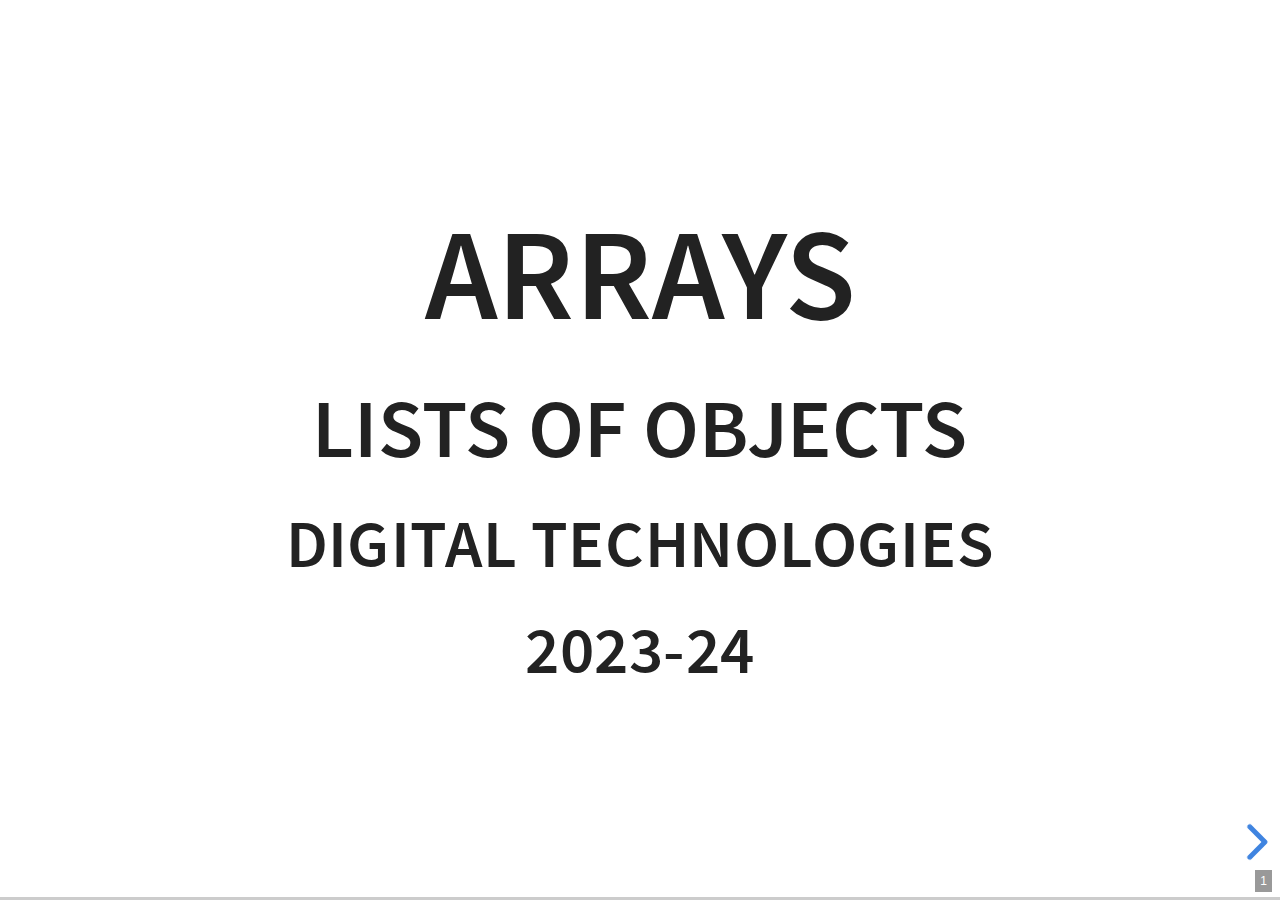
<file: index.html>
<!DOCTYPE html>
<html lang="en">
<head>
<meta charset="utf-8"/>
<title>Arrays</title>
<meta name="author" content="Digital Technologies"/>
<meta name="description" content=""/>
<meta name="keywords" content=""/>
<style type="text/css">
.underline { text-decoration: underline; }
</style>
<link rel="stylesheet" href="./reveal/dist/reveal.css"/>

<link rel="stylesheet" href="./reveal/dist/theme/white.css" id="theme"/>

<link rel="stylesheet" href="./presentation.css"/>
<link rel="stylesheet" href="./reveal/plugin/highlight/zenburn.css"/><meta name="copyright" content="Digital Technologies -- Manuel Pérez-Piñar -- 2023" />
</head>
<body>
<div class="reveal">
<div class="slides">
<section id="sec-title-slide"><h1 class="title">Arrays<h1><h2>Lists of objects</h2><h2></h2><h3>Digital Technologies<h3><h3 class="date">2023-24</h3>
</section>
<section id="sec-table-of-contents"><div id="table-of-contents" role="doc-toc">
<h2>Table of Contents</h2>
<div id="text-table-of-contents" role="doc-toc">
<ul>
<li><a href="#/slide-orgbe717bf">Array</a></li>
<li><a href="#/slide-orgce93712">Create an empty array</a></li>
<li><a href="#/slide-org1fd9bc4">Add elements</a></li>
<li><a href="#/slide-orgf92af35">Access the elements</a></li>
<li><a href="#/slide-org1729280">Array length</a></li>
<li><a href="#/slide-org6357c16">Get the position of an element</a></li>
<li><a href="#/slide-org1b44b9e">Iterate an array</a></li>
<li><a href="#/slide-org78e9799">Other operations</a></li>
</ul>
</div>
</div>
</section>
<section>
<section id="slide-orgbe717bf">
<h2 id="orgbe717bf">Array</h2>
<blockquote >
<p>
An <b>array</b> is a list of objects.
</p>
</blockquote>

<table border="2" cellspacing="0" cellpadding="6" rules="all" frame="border">


<colgroup>
<col  class="org-left" />

<col  class="org-right" />

<col  class="org-right" />

<col  class="org-right" />

<col  class="org-right" />
</colgroup>
<tbody>
<tr>
<td class="org-left">Index</td>
<td class="org-right">0</td>
<td class="org-right">1</td>
<td class="org-right">2</td>
<td class="org-right">3</td>
</tr>

<tr>
<td class="org-left">Element</td>
<td class="org-right"><code>apple</code></td>
<td class="org-right"><code>orange</code></td>
<td class="org-right"><code>lemon</code></td>
<td class="org-right"><code>apricot</code></td>
</tr>
</tbody>
</table>

<p></p>

<ul>
<li><b>Element</b>: every object on the list.</li>
<li><b>Index</b>: the position of an element on the list (starting at zero).</li>
<li><b>Length</b>: number of elements.</li>

</ul>
</section>
</section>
<section>
<section id="slide-orgce93712">
<h2 id="orgce93712">Create an empty array</h2>
<ul>
<li><p>
As for any other class of objects:
</p>

<div class="org-src-container">

<pre   ><code class="js" >let fruits = new Array();
let sequence = new Array();
</code></pre>
</div></li>

<li><p>
Shortcut:
</p>

<div class="org-src-container">

<pre   ><code class="js" >let fruits = [];
let sequence = [];
</code></pre>
</div></li>

</ul>

<p target="_blank">
<a href="http://localhost:9000/examples/blank.html" target="_blank">http://localhost:9000/examples/blank.html</a>
</p>
</section>
</section>
<section>
<section id="slide-org1fd9bc4">
<h2 id="org1fd9bc4">Add elements</h2>
<ul>
<li><p>
On creation:
</p>

<div class="org-src-container">

<pre   ><code class="js" >let fruits = new Array("apple", "orange", "lemon", "apricot");
let sequence = [1, 1, 2, 3, 5, 8, 13];
</code></pre>
</div></li>

<li><p>
After creating it:
</p>

<div class="org-src-container">

<pre   ><code class="js" >let semaphore = [];
let redLight = new Circle(100, "red");
let yellowLight = new Circle(100, "yellow");
let greenLight = new Circle(100, "green");
semaphore.push(redLight);
semaphore.push(yellowLight);
semaphore.push(greenLight);
</code></pre>
</div></li>

</ul>
</section>
</section>
<section>
<section id="slide-orgf92af35">
<h2 id="orgf92af35">Access the elements</h2>
<blockquote >
<p>
Subscript operator: <code>[]</code>
<code>arrayName[index]</code>
</p>
</blockquote>

<div class="org-src-container">

<pre   ><code class="js" >let fruits = new Array("apple", "orange", "lemon", "apricot");
let sequence = [1, 1, 2, 3, 5, 8, 13];
console.log(fruits[0]);
console.log(sequence[3]);
</code></pre>
</div>
</section>
<section id="slide-orgb1a21bb">
<h3 id="orgb1a21bb">Arrays are zero-indexed</h3>
<div class="org-src-container">

<pre   ><code class="js" >let primes = [2, 3, 5, 7, 11, 13, 17];
</code></pre>
</div>

<p>
Access the first element
</p>

<div class="org-src-container">

<pre  class="fragment appear"  ><code class="js" >primes[0];
</code></pre>
</div>
</section>
<section id="slide-orgae301a1">
<h3 id="orgae301a1">Arrays are zero-indexed</h3>
<div class="org-src-container">

<pre   ><code class="js" >let primes = [2, 3, 5, 7, 11, 13, 17];
</code></pre>
</div>

<p>
Access element whose value is 7:
</p>

<div class="org-src-container">

<pre  class="fragment appear"  ><code class="js" >primes[3];
</code></pre>
</div>
</section>
<section id="slide-orgea279ea">
<h3 id="orgea279ea">Arrays are zero-indexed</h3>
<div class="org-src-container">

<pre   ><code class="js" >let primes = [2, 3, 5, 7, 11, 13, 17];
</code></pre>
</div>

<p>
Access the last element
</p>

<div class="org-src-container">

<pre  class="fragment appear"  ><code class="js" >primes[6];
</code></pre>
</div>
</section>
</section>
<section>
<section id="slide-org1729280">
<h2 id="org1729280">Array length</h2>
<blockquote >
<p>
Array&rsquo;s property <code>length</code> gives its length.
</p>

<p>
<code>arrayName.length</code>
</p>
</blockquote>

<div class="org-src-container">

<pre   ><code class="js" >let primes = [2, 3, 5, 7, 11, 13, 17];
console.log(primes.length);
</code></pre>
</div>
</section>
<section id="slide-orgd42f413">
<h3 id="orgd42f413">Arrays are zero-indexed</h3>
<div class="org-src-container">

<pre   ><code class="js" >let primes = [2, 3, 5, 7, 11, 13, 17];
</code></pre>
</div>

<p>
Which is the length of the array <code>primes</code>?
</p>

<div class="org-src-container">

<pre  class="fragment appear"  ><code class="js" >primes.length == 7
</code></pre>
</div>

<p>
Which is the last element&rsquo;s index?
</p>

<div class="org-src-container">

<pre  class="fragment appear"  ><code class="js" >6
</code></pre>
</div>
</section>
<section id="slide-orga4f6139">
<h3 id="orga4f6139">Arrays are zero-indexed</h3>
<div class="org-src-container">

<pre   ><code class="js" >let primes = [2, 3, 5, 7, 11, 13, 17];
</code></pre>
</div>

<p>
Access the last element
</p>

<div class="org-src-container">

<pre  class="fragment appear"  ><code class="js" >primes[primes.length - 1];
</code></pre>
</div>
</section>
</section>
<section>
<section id="slide-org6357c16">
<h2 id="org6357c16">Get the position of an element</h2>
<blockquote >
<p>
<code>arrayName.indexOf(value)</code> returns the index of the <b>first</b> element whose value is <code>value</code>.
</p>
</blockquote>

<div class="org-src-container">

<pre   ><code class="js" >let fruits = new Array("apple", "orange", "lemon", "apricot");
console.log(fruits.indexOf("orange"));
</code></pre>
</div>
</section>
</section>
<section>
<section id="slide-org1b44b9e">
<h2 id="org1b44b9e">Iterate an array</h2>
<blockquote >
<p>
To iterate an array: to perform some action on every element of the array.
</p>
</blockquote>
</section>
<section id="slide-org3ad1d59">
<h3 id="org3ad1d59">Iterate an array</h3>
<div class="org-src-container">

<pre   ><code class="js" >let fruits = new Array("apple", "orange", "lemon", "apricot");
let i = 0;
while (i &lt; fruits.length) {
  console.log(fruits[i]);
  i = i + 1;
}
</code></pre>
</div>

<iframe src="./examples/iterate.html" width="100%" height="400px"></iframe>
</section>
</section>
<section>
<section id="slide-org78e9799">
<h2 id="org78e9799">Other operations</h2>
<ul>
<li><i>array.splice(start, count)</i>: delete elements.</li>
<li><i>array.concat(item1, item2,&#x2026;)</i>: append elements.</li>
<li><i>array.concat(another)</i>: append <i>another</i> array.</li>
<li><i>array.includes(value)</i>: is <i>value</i> in <i>array</i>?</li>

</ul>

<div class="org-src-container">

<pre   ><code class="js" >let fruits = new Array("apple", "orange", "lemon", "apricot");
fruits.splice(1, 2); // fruits = ["apple", "apricot"]
fruits.concat("plum", "pear", "peach");
// fruits = ["apple", "apricot", "plum", "pear", "peach"]
console.log(fruits.includes("pineapple")); // false
</code></pre>
</div>
</section>
</section>
</div>
</div>
<script src="./reveal/dist/reveal.js"></script>
<script src="./reveal/plugin/highlight/highlight.js"></script>


<script>
// Full list of configuration options available here:
// https://github.com/hakimel/reveal.js#configuration
Reveal.initialize({
plugins: [RevealHighlight],
center:true, slideNumber:true
});

</script>
</body>
</html>
</file>
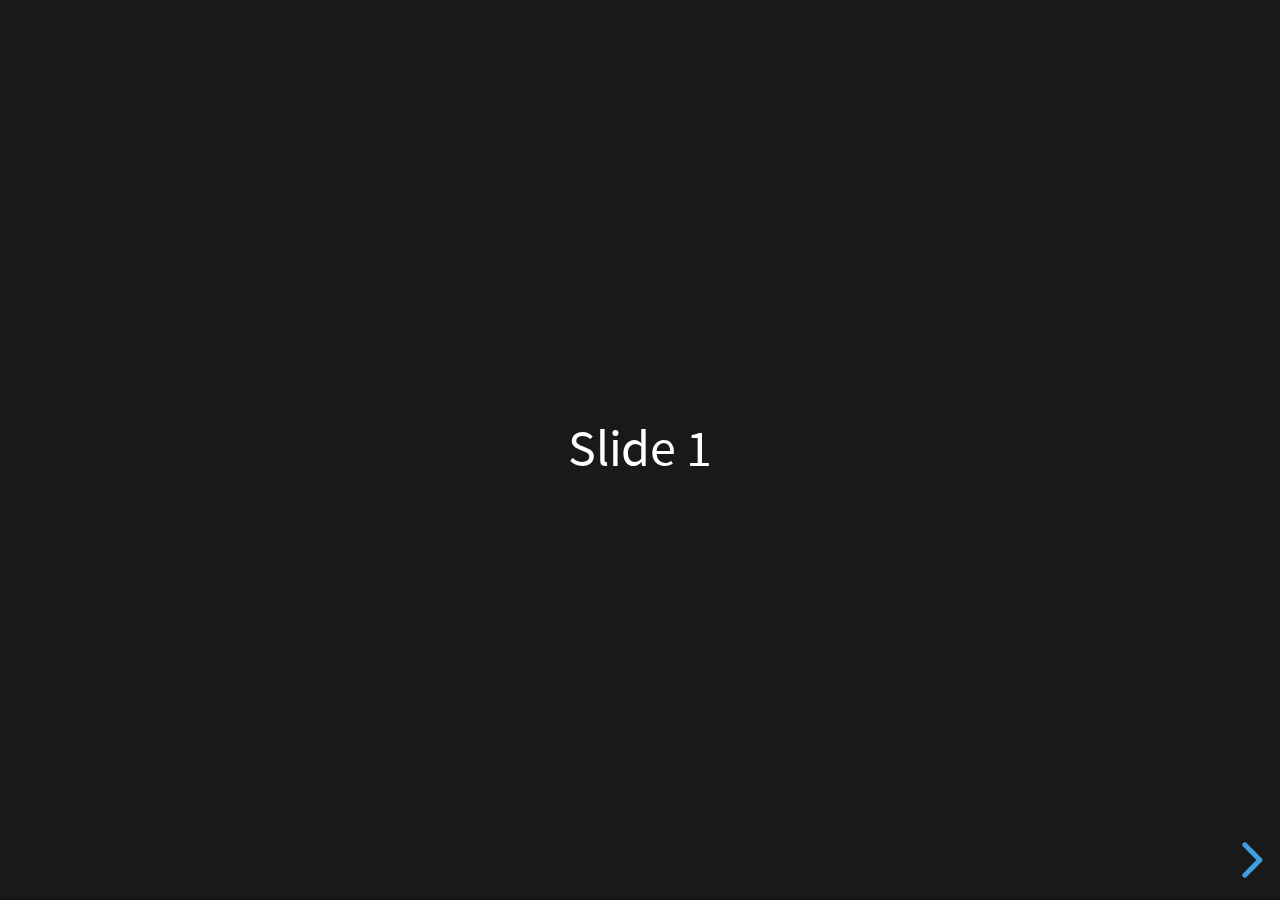
<file: reveal/index.html>
<!doctype html>
<html lang="en">
	<head>
		<meta charset="utf-8">
		<meta name="viewport" content="width=device-width, initial-scale=1.0, maximum-scale=1.0, user-scalable=no">

		<title>reveal.js</title>

		<link rel="stylesheet" href="dist/reset.css">
		<link rel="stylesheet" href="dist/reveal.css">
		<link rel="stylesheet" href="dist/theme/black.css">

		<!-- Theme used for syntax highlighted code -->
		<link rel="stylesheet" href="plugin/highlight/monokai.css">
	</head>
	<body>
		<div class="reveal">
			<div class="slides">
				<section>Slide 1</section>
				<section>Slide 2</section>
			</div>
		</div>

		<script src="dist/reveal.js"></script>
		<script src="plugin/notes/notes.js"></script>
		<script src="plugin/markdown/markdown.js"></script>
		<script src="plugin/highlight/highlight.js"></script>
		<script>
			// More info about initialization & config:
			// - https://revealjs.com/initialization/
			// - https://revealjs.com/config/
			Reveal.initialize({
				hash: true,

				// Learn about plugins: https://revealjs.com/plugins/
				plugins: [ RevealMarkdown, RevealHighlight, RevealNotes ]
			});
		</script>
	</body>
</html>
</file>
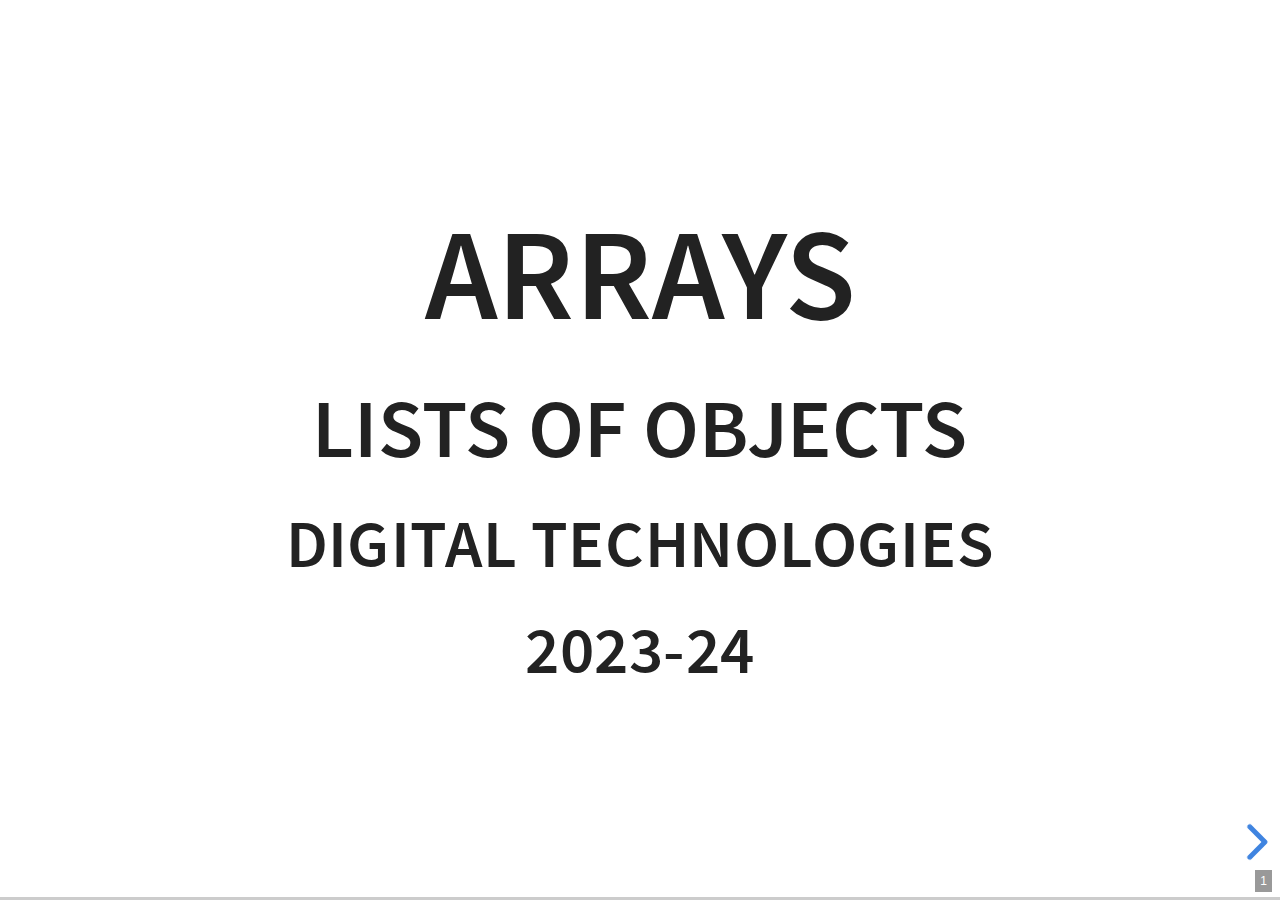
<file: slides.html>
<!DOCTYPE html>
<html lang="en">
<head>
<meta charset="utf-8"/>
<title>Arrays</title>
<meta name="author" content="Digital Technologies"/>
<meta name="description" content=""/>
<meta name="keywords" content=""/>
<style type="text/css">
.underline { text-decoration: underline; }
</style>
<link rel="stylesheet" href="./reveal/dist/reveal.css"/>

<link rel="stylesheet" href="./reveal/dist/theme/white.css" id="theme"/>

<link rel="stylesheet" href="./presentation.css"/>
<link rel="stylesheet" href="./reveal/plugin/highlight/zenburn.css"/><meta name="copyright" content="Digital Technologies -- Manuel Pérez-Piñar -- 2023" />
</head>
<body>
<div class="reveal">
<div class="slides">
<section id="sec-title-slide"><h1 class="title">Arrays<h1><h2>Lists of objects</h2><h2></h2><h3>Digital Technologies<h3><h3 class="date">2023-24</h3>
</section>
<section id="sec-table-of-contents"><div id="table-of-contents" role="doc-toc">
<h2>Table of Contents</h2>
<div id="text-table-of-contents" role="doc-toc">
<ul>
<li><a href="#/slide-org58c0826">Array</a></li>
<li><a href="#/slide-orgdb0172f">Create an empty array</a></li>
<li><a href="#/slide-org7bbf4c6">Add elements</a></li>
<li><a href="#/slide-org617e062">Access the elements</a></li>
<li><a href="#/slide-org2f68342">Array length</a></li>
<li><a href="#/slide-org222786d">Get the position of an element</a></li>
<li><a href="#/slide-orgdc0cda3">Iterate an array</a></li>
<li><a href="#/slide-org5bb49e1">Other operations</a></li>
</ul>
</div>
</div>
</section>
<section>
<section id="slide-org58c0826">
<h2 id="org58c0826">Array</h2>
<blockquote >
<p>
An <b>array</b> is a list of objects.
</p>
</blockquote>

<table border="2" cellspacing="0" cellpadding="6" rules="all" frame="border">


<colgroup>
<col  class="org-left" />

<col  class="org-right" />

<col  class="org-right" />

<col  class="org-right" />

<col  class="org-right" />
</colgroup>
<tbody>
<tr>
<td class="org-left">Index</td>
<td class="org-right">0</td>
<td class="org-right">1</td>
<td class="org-right">2</td>
<td class="org-right">3</td>
</tr>

<tr>
<td class="org-left">Element</td>
<td class="org-right"><code>apple</code></td>
<td class="org-right"><code>orange</code></td>
<td class="org-right"><code>lemon</code></td>
<td class="org-right"><code>apricot</code></td>
</tr>
</tbody>
</table>

<p></p>

<ul>
<li><b>Element</b>: every object on the list.</li>
<li><b>Index</b>: the position of an element on the list (starting at zero).</li>
<li><b>Length</b>: number of elements.</li>

</ul>
</section>
</section>
<section>
<section id="slide-orgdb0172f">
<h2 id="orgdb0172f">Create an empty array</h2>
<ul>
<li><p>
As for any other class of objects:
</p>

<div class="org-src-container">

<pre   ><code class="js" >let fruits = new Array();
let sequence = new Array();
</code></pre>
</div></li>

<li><p>
Shortcut:
</p>

<div class="org-src-container">

<pre   ><code class="js" >let fruits = [];
let sequence = [];
</code></pre>
</div></li>

</ul>

<p target="_blank">
<a href="http://localhost:9000/examples/blank.html" target="_blank">http://localhost:9000/examples/blank.html</a>
</p>
</section>
</section>
<section>
<section id="slide-org7bbf4c6">
<h2 id="org7bbf4c6">Add elements</h2>
<ul>
<li><p>
On creation:
</p>

<div class="org-src-container">

<pre   ><code class="js" >let fruits = new Array("apple", "orange", "lemon", "apricot");
let sequence = [1, 1, 2, 3, 5, 8, 13];
</code></pre>
</div></li>

<li><p>
After creating it:
</p>

<div class="org-src-container">

<pre   ><code class="js" >let semaphore = [];
let redLight = new Circle(100, "red");
let yellowLight = new Circle(100, "yellow");
let greenLight = new Circle(100, "green");
semaphore.push(redLight);
semaphore.push(yellowLight);
semaphore.push(greenLight);
</code></pre>
</div></li>

</ul>
</section>
</section>
<section>
<section id="slide-org617e062">
<h2 id="org617e062">Access the elements</h2>
<blockquote >
<p>
Subscript operator: <code>[]</code>
<code>arrayName[index]</code>
</p>
</blockquote>

<div class="org-src-container">

<pre   ><code class="js" >let fruits = new Array("apple", "orange", "lemon", "apricot");
let sequence = [1, 1, 2, 3, 5, 8, 13];
console.log(fruits[0]);
console.log(sequence[3]);
</code></pre>
</div>
</section>
<section id="slide-org95327fd">
<h3 id="org95327fd">Arrays are zero-indexed</h3>
<div class="org-src-container">

<pre   ><code class="js" >let primes = [2, 3, 5, 7, 11, 13, 17];
</code></pre>
</div>

<p>
Access the first element
</p>

<div class="org-src-container">

<pre  class="fragment appear"  ><code class="js" >primes[0];
</code></pre>
</div>
</section>
<section id="slide-org760f0a3">
<h3 id="org760f0a3">Arrays are zero-indexed</h3>
<div class="org-src-container">

<pre   ><code class="js" >let primes = [2, 3, 5, 7, 11, 13, 17];
</code></pre>
</div>

<p>
Access element whose value is 7:
</p>

<div class="org-src-container">

<pre  class="fragment appear"  ><code class="js" >primes[3];
</code></pre>
</div>
</section>
<section id="slide-orgd2b2628">
<h3 id="orgd2b2628">Arrays are zero-indexed</h3>
<div class="org-src-container">

<pre   ><code class="js" >let primes = [2, 3, 5, 7, 11, 13, 17];
</code></pre>
</div>

<p>
Access the last element
</p>

<div class="org-src-container">

<pre  class="fragment appear"  ><code class="js" >primes[6];
</code></pre>
</div>
</section>
</section>
<section>
<section id="slide-org2f68342">
<h2 id="org2f68342">Array length</h2>
<blockquote >
<p>
Array&rsquo;s property <code>length</code> gives its length.
</p>

<p>
<code>arrayName.length</code>
</p>
</blockquote>

<div class="org-src-container">

<pre   ><code class="js" >let primes = [2, 3, 5, 7, 11, 13, 17];
console.log(primes.length);
</code></pre>
</div>
</section>
<section id="slide-orgaac600d">
<h3 id="orgaac600d">Arrays are zero-indexed</h3>
<div class="org-src-container">

<pre   ><code class="js" >let primes = [2, 3, 5, 7, 11, 13, 17];
</code></pre>
</div>

<p>
Which is the length of the array <code>primes</code>?
</p>

<div class="org-src-container">

<pre  class="fragment appear"  ><code class="js" >primes.length == 7
</code></pre>
</div>

<p>
Which is the last element&rsquo;s index?
</p>

<div class="org-src-container">

<pre  class="fragment appear"  ><code class="js" >6
</code></pre>
</div>
</section>
<section id="slide-org17d6c8c">
<h3 id="org17d6c8c">Arrays are zero-indexed</h3>
<div class="org-src-container">

<pre   ><code class="js" >let primes = [2, 3, 5, 7, 11, 13, 17];
</code></pre>
</div>

<p>
Access the last element
</p>

<div class="org-src-container">

<pre  class="fragment appear"  ><code class="js" >primes[primes.length - 1];
</code></pre>
</div>
</section>
</section>
<section>
<section id="slide-org222786d">
<h2 id="org222786d">Get the position of an element</h2>
<blockquote >
<p>
<code>arrayName.indexOf(value)</code> returns the index of the <b>first</b> element whose value is <code>value</code>.
</p>
</blockquote>

<div class="org-src-container">

<pre   ><code class="js" >let fruits = new Array("apple", "orange", "lemon", "apricot");
console.log(fruits.indexOf("orange"));
</code></pre>
</div>
</section>
</section>
<section>
<section id="slide-orgdc0cda3">
<h2 id="orgdc0cda3">Iterate an array</h2>
<blockquote >
<p>
To iterate an array: to perform some action on every element of the array.
</p>
</blockquote>
</section>
<section id="slide-org4aaaabf">
<h3 id="org4aaaabf">Iterate an array</h3>
<div class="org-src-container">

<pre   ><code class="js" >let fruits = new Array("apple", "orange", "lemon", "apricot");
let i = 0;
while (i &lt; fruits.length) {
  console.log(fruits[i]);
  i = i + 1;
}
</code></pre>
</div>

<iframe src="./examples/iterate.html" width="100%" height="400px"></iframe>
</section>
</section>
<section>
<section id="slide-org5bb49e1">
<h2 id="org5bb49e1">Other operations</h2>
<ul>
<li><i>array.splice(start, count)</i>: delete elements.</li>
<li><i>array.concat(item1, item2,&#x2026;)</i>: append elements.</li>
<li><i>array.concat(another)</i>: append <i>another</i> array.</li>
<li><i>array.includes(value)</i>: is <i>value</i> in <i>array</i>?</li>

</ul>

<div class="org-src-container">

<pre   ><code class="js" >let fruits = new Array("apple", "orange", "lemon", "apricot");
fruits.splice(1, 2); // fruits = ["apple", "apricot"]
fruits.concat("plum", "pear", "peach");
// fruits = ["apple", "apricot", "plum", "pear", "peach"]
console.log(fruits.includes("pineapple")); // false
</code></pre>
</div>
</section>
</section>
</div>
</div>
<script src="./reveal/dist/reveal.js"></script>
<script src="./reveal/plugin/highlight/highlight.js"></script>


<script>
// Full list of configuration options available here:
// https://github.com/hakimel/reveal.js#configuration
Reveal.initialize({
plugins: [RevealHighlight],
center:true, slideNumber:true
});

</script>
</body>
</html>
</file>
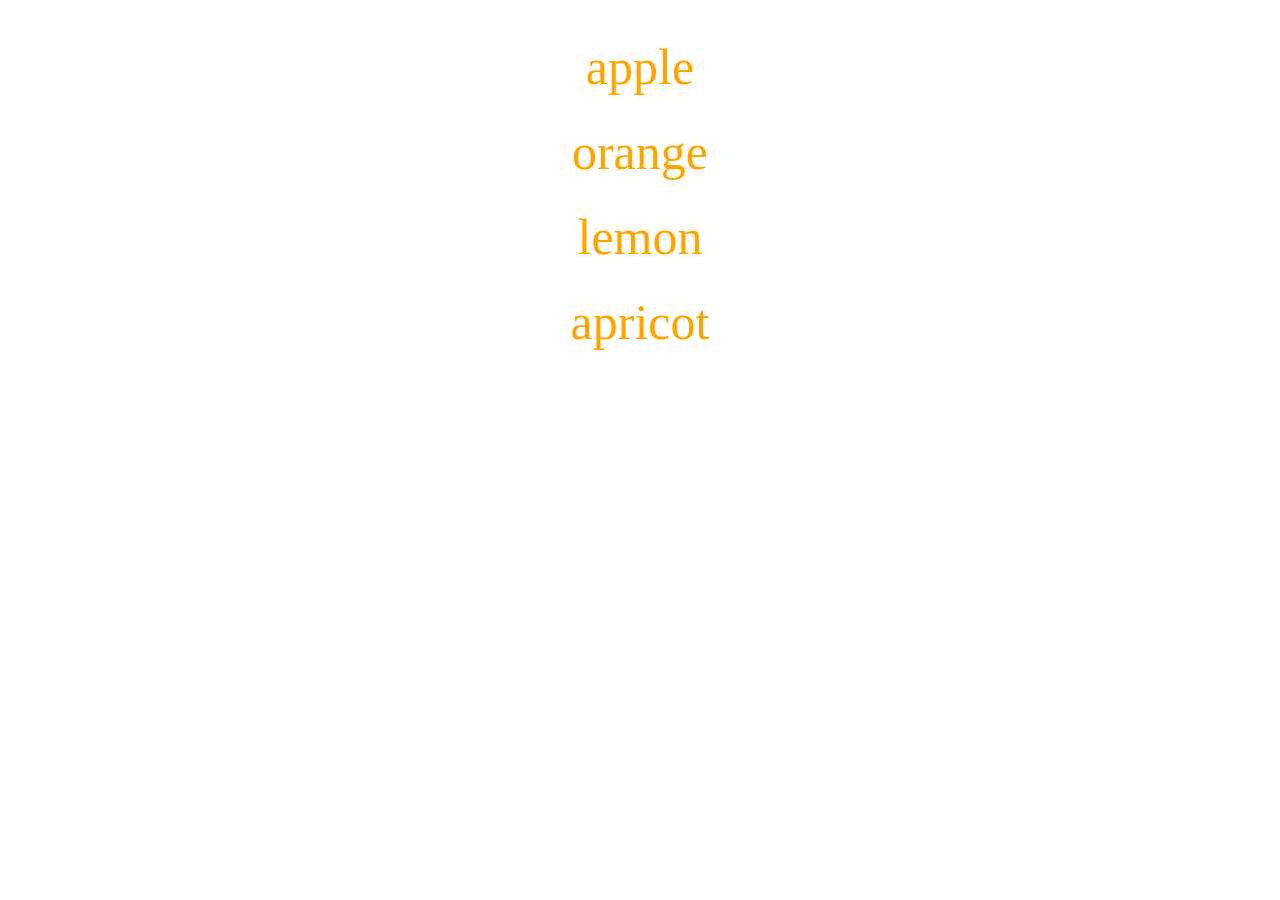
<file: examples/iterate.html>
<!doctype html>
<html>
	<head>
		<title>Iterate</title>
		<style>
			p {
				text-align: center;
				font-size: 50px;
				color: orange;
				line-height: 0.7;
			}
		</style>
	</head>

	<body>
		<script src="iterate.js" type="module"></script>
	</body>
</html>
</file>
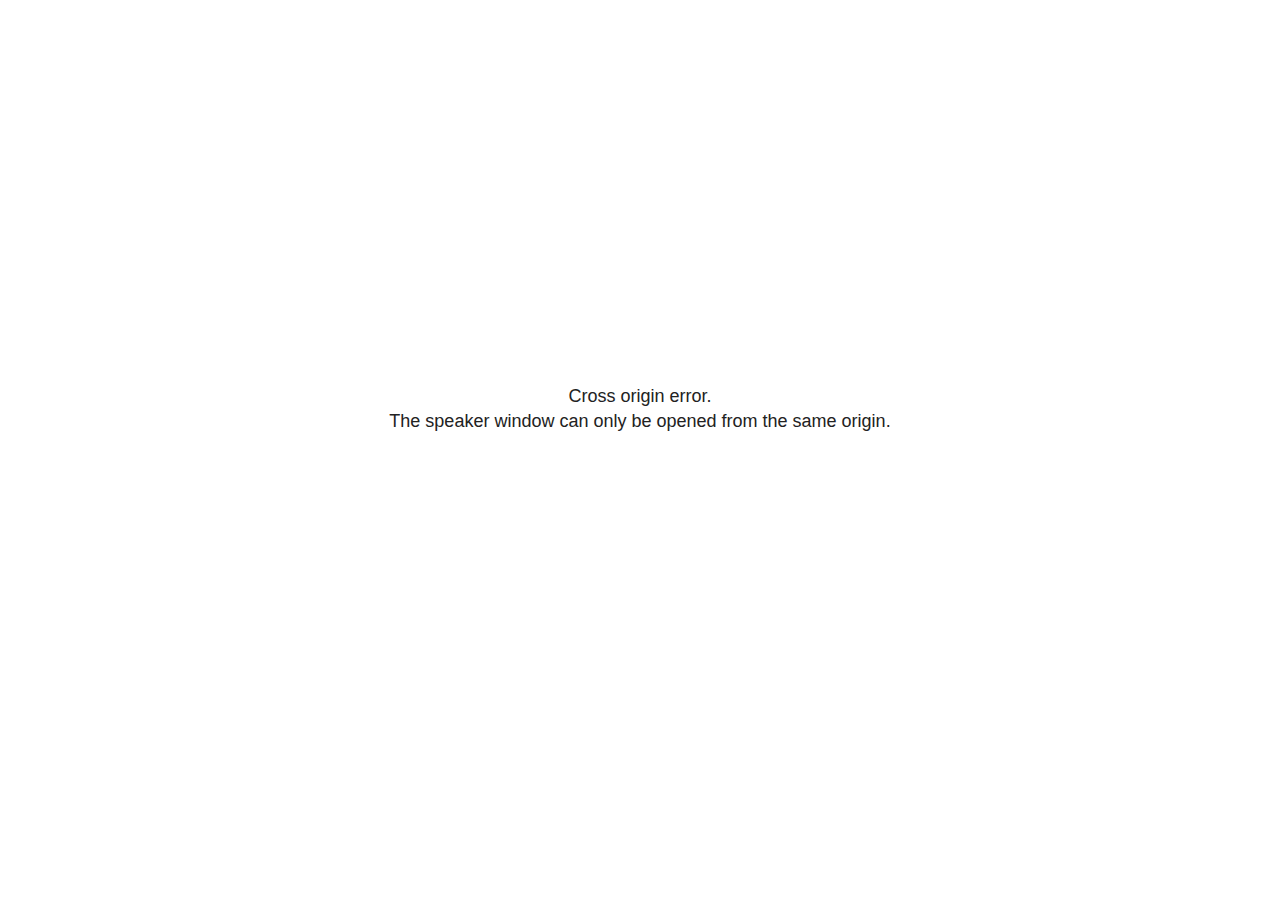
<file: reveal/plugin/notes/speaker-view.html>
<!--
	NOTE: You need to build the notes plugin after making changes to this file.
-->
<html lang="en">
	<head>
		<meta charset="utf-8">

		<title>reveal.js - Speaker View</title>

		<style>
			body {
				font-family: Helvetica;
				font-size: 18px;
			}

			#current-slide,
			#upcoming-slide,
			#speaker-controls {
				padding: 6px;
				box-sizing: border-box;
				-moz-box-sizing: border-box;
			}

			#current-slide iframe,
			#upcoming-slide iframe {
				width: 100%;
				height: 100%;
				border: 1px solid #ddd;
			}

			#current-slide .label,
			#upcoming-slide .label {
				position: absolute;
				top: 10px;
				left: 10px;
				z-index: 2;
			}

			#connection-status {
				position: absolute;
				top: 0;
				left: 0;
				width: 100%;
				height: 100%;
				z-index: 20;
				padding: 30% 20% 20% 20%;
				font-size: 18px;
				color: #222;
				background: #fff;
				text-align: center;
				box-sizing: border-box;
				line-height: 1.4;
			}

			.overlay-element {
				height: 34px;
				line-height: 34px;
				padding: 0 10px;
				text-shadow: none;
				background: rgba( 220, 220, 220, 0.8 );
				color: #222;
				font-size: 14px;
			}

			.overlay-element.interactive:hover {
				background: rgba( 220, 220, 220, 1 );
			}

			#current-slide {
				position: absolute;
				width: 60%;
				height: 100%;
				top: 0;
				left: 0;
				padding-right: 0;
			}

			#upcoming-slide {
				position: absolute;
				width: 40%;
				height: 40%;
				right: 0;
				top: 0;
			}

			/* Speaker controls */
			#speaker-controls {
				position: absolute;
				top: 40%;
				right: 0;
				width: 40%;
				height: 60%;
				overflow: auto;
				font-size: 18px;
			}

				.speaker-controls-time.hidden,
				.speaker-controls-notes.hidden {
					display: none;
				}

				.speaker-controls-time .label,
				.speaker-controls-pace .label,
				.speaker-controls-notes .label {
					text-transform: uppercase;
					font-weight: normal;
					font-size: 0.66em;
					color: #666;
					margin: 0;
				}

				.speaker-controls-time, .speaker-controls-pace {
					border-bottom: 1px solid rgba( 200, 200, 200, 0.5 );
					margin-bottom: 10px;
					padding: 10px 16px;
					padding-bottom: 20px;
					cursor: pointer;
				}

				.speaker-controls-time .reset-button {
					opacity: 0;
					float: right;
					color: #666;
					text-decoration: none;
				}
				.speaker-controls-time:hover .reset-button {
					opacity: 1;
				}

				.speaker-controls-time .timer,
				.speaker-controls-time .clock {
					width: 50%;
				}

				.speaker-controls-time .timer,
				.speaker-controls-time .clock,
				.speaker-controls-time .pacing .hours-value,
				.speaker-controls-time .pacing .minutes-value,
				.speaker-controls-time .pacing .seconds-value {
					font-size: 1.9em;
				}

				.speaker-controls-time .timer {
					float: left;
				}

				.speaker-controls-time .clock {
					float: right;
					text-align: right;
				}

				.speaker-controls-time span.mute {
					opacity: 0.3;
				}

				.speaker-controls-time .pacing-title {
					margin-top: 5px;
				}

				.speaker-controls-time .pacing.ahead {
					color: blue;
				}

				.speaker-controls-time .pacing.on-track {
					color: green;
				}

				.speaker-controls-time .pacing.behind {
					color: red;
				}

				.speaker-controls-notes {
					padding: 10px 16px;
				}

				.speaker-controls-notes .value {
					margin-top: 5px;
					line-height: 1.4;
					font-size: 1.2em;
				}

			/* Layout selector */
			#speaker-layout {
				position: absolute;
				top: 10px;
				right: 10px;
				color: #222;
				z-index: 10;
			}
				#speaker-layout select {
					position: absolute;
					width: 100%;
					height: 100%;
					top: 0;
					left: 0;
					border: 0;
					box-shadow: 0;
					cursor: pointer;
					opacity: 0;

					font-size: 1em;
					background-color: transparent;

					-moz-appearance: none;
					-webkit-appearance: none;
					-webkit-tap-highlight-color: rgba(0, 0, 0, 0);
				}

				#speaker-layout select:focus {
					outline: none;
					box-shadow: none;
				}

			.clear {
				clear: both;
			}

			/* Speaker layout: Wide */
			body[data-speaker-layout="wide"] #current-slide,
			body[data-speaker-layout="wide"] #upcoming-slide {
				width: 50%;
				height: 45%;
				padding: 6px;
			}

			body[data-speaker-layout="wide"] #current-slide {
				top: 0;
				left: 0;
			}

			body[data-speaker-layout="wide"] #upcoming-slide {
				top: 0;
				left: 50%;
			}

			body[data-speaker-layout="wide"] #speaker-controls {
				top: 45%;
				left: 0;
				width: 100%;
				height: 50%;
				font-size: 1.25em;
			}

			/* Speaker layout: Tall */
			body[data-speaker-layout="tall"] #current-slide,
			body[data-speaker-layout="tall"] #upcoming-slide {
				width: 45%;
				height: 50%;
				padding: 6px;
			}

			body[data-speaker-layout="tall"] #current-slide {
				top: 0;
				left: 0;
			}

			body[data-speaker-layout="tall"] #upcoming-slide {
				top: 50%;
				left: 0;
			}

			body[data-speaker-layout="tall"] #speaker-controls {
				padding-top: 40px;
				top: 0;
				left: 45%;
				width: 55%;
				height: 100%;
				font-size: 1.25em;
			}

			/* Speaker layout: Notes only */
			body[data-speaker-layout="notes-only"] #current-slide,
			body[data-speaker-layout="notes-only"] #upcoming-slide {
				display: none;
			}

			body[data-speaker-layout="notes-only"] #speaker-controls {
				padding-top: 40px;
				top: 0;
				left: 0;
				width: 100%;
				height: 100%;
				font-size: 1.25em;
			}

			@media screen and (max-width: 1080px) {
				body[data-speaker-layout="default"] #speaker-controls {
					font-size: 16px;
				}
			}

			@media screen and (max-width: 900px) {
				body[data-speaker-layout="default"] #speaker-controls {
					font-size: 14px;
				}
			}

			@media screen and (max-width: 800px) {
				body[data-speaker-layout="default"] #speaker-controls {
					font-size: 12px;
				}
			}

		</style>
	</head>

	<body>

		<div id="connection-status">Loading speaker view...</div>

		<div id="current-slide"></div>
		<div id="upcoming-slide"><span class="overlay-element label">Upcoming</span></div>
		<div id="speaker-controls">
			<div class="speaker-controls-time">
				<h4 class="label">Time <span class="reset-button">Click to Reset</span></h4>
				<div class="clock">
					<span class="clock-value">0:00 AM</span>
				</div>
				<div class="timer">
					<span class="hours-value">00</span><span class="minutes-value">:00</span><span class="seconds-value">:00</span>
				</div>
				<div class="clear"></div>

				<h4 class="label pacing-title" style="display: none">Pacing – Time to finish current slide</h4>
				<div class="pacing" style="display: none">
					<span class="hours-value">00</span><span class="minutes-value">:00</span><span class="seconds-value">:00</span>
				</div>
			</div>

			<div class="speaker-controls-notes hidden">
				<h4 class="label">Notes</h4>
				<div class="value"></div>
			</div>
		</div>
		<div id="speaker-layout" class="overlay-element interactive">
			<span class="speaker-layout-label"></span>
			<select class="speaker-layout-dropdown"></select>
		</div>

		<script>

			(function() {

				var notes,
					notesValue,
					currentState,
					currentSlide,
					upcomingSlide,
					layoutLabel,
					layoutDropdown,
					pendingCalls = {},
					lastRevealApiCallId = 0,
					connected = false

				var connectionStatus = document.querySelector( '#connection-status' );

				var SPEAKER_LAYOUTS = {
					'default': 'Default',
					'wide': 'Wide',
					'tall': 'Tall',
					'notes-only': 'Notes only'
				};

				setupLayout();

				let openerOrigin;

				try {
					openerOrigin = window.opener.location.origin;
				}
				catch ( error ) { console.warn( error ) }

				// In order to prevent XSS, the speaker view will only run if its
				// opener has the same origin as itself
				if( window.location.origin !== openerOrigin ) {
					connectionStatus.innerHTML = 'Cross origin error.<br>The speaker window can only be opened from the same origin.';
					return;
				}

				var connectionTimeout = setTimeout( function() {
					connectionStatus.innerHTML = 'Error connecting to main window.<br>Please try closing and reopening the speaker view.';
				}, 5000 );

				window.addEventListener( 'message', function( event ) {

					clearTimeout( connectionTimeout );
					connectionStatus.style.display = 'none';

					var data = JSON.parse( event.data );

					// The overview mode is only useful to the reveal.js instance
					// where navigation occurs so we don't sync it
					if( data.state ) delete data.state.overview;

					// Messages sent by the notes plugin inside of the main window
					if( data && data.namespace === 'reveal-notes' ) {
						if( data.type === 'connect' ) {
							handleConnectMessage( data );
						}
						else if( data.type === 'state' ) {
							handleStateMessage( data );
						}
						else if( data.type === 'return' ) {
							pendingCalls[data.callId](data.result);
							delete pendingCalls[data.callId];
						}
					}
					// Messages sent by the reveal.js inside of the current slide preview
					else if( data && data.namespace === 'reveal' ) {
						if( /ready/.test( data.eventName ) ) {
							// Send a message back to notify that the handshake is complete
							window.opener.postMessage( JSON.stringify({ namespace: 'reveal-notes', type: 'connected'} ), '*' );
						}
						else if( /slidechanged|fragmentshown|fragmenthidden|paused|resumed/.test( data.eventName ) && currentState !== JSON.stringify( data.state ) ) {

							dispatchStateToMainWindow( data.state );

						}
					}

				} );

				/**
				 * Updates the presentation in the main window to match the state
				 * of the presentation in the notes window.
				 */
				const dispatchStateToMainWindow = debounce(( state ) => {
					window.opener.postMessage( JSON.stringify({ method: 'setState', args: [ state ]} ), '*' );
				}, 500);

				/**
				 * Asynchronously calls the Reveal.js API of the main frame.
				 */
				function callRevealApi( methodName, methodArguments, callback ) {

					var callId = ++lastRevealApiCallId;
					pendingCalls[callId] = callback;
					window.opener.postMessage( JSON.stringify( {
						namespace: 'reveal-notes',
						type: 'call',
						callId: callId,
						methodName: methodName,
						arguments: methodArguments
					} ), '*' );

				}

				/**
				 * Called when the main window is trying to establish a
				 * connection.
				 */
				function handleConnectMessage( data ) {

					if( connected === false ) {
						connected = true;

						setupIframes( data );
						setupKeyboard();
						setupNotes();
						setupTimer();
						setupHeartbeat();
					}

				}

				/**
				 * Called when the main window sends an updated state.
				 */
				function handleStateMessage( data ) {

					// Store the most recently set state to avoid circular loops
					// applying the same state
					currentState = JSON.stringify( data.state );

					// No need for updating the notes in case of fragment changes
					if ( data.notes ) {
						notes.classList.remove( 'hidden' );
						notesValue.style.whiteSpace = data.whitespace;
						if( data.markdown ) {
							notesValue.innerHTML = marked( data.notes );
						}
						else {
							notesValue.innerHTML = data.notes;
						}
					}
					else {
						notes.classList.add( 'hidden' );
					}

					// Update the note slides
					currentSlide.contentWindow.postMessage( JSON.stringify({ method: 'setState', args: [ data.state ] }), '*' );
					upcomingSlide.contentWindow.postMessage( JSON.stringify({ method: 'setState', args: [ data.state ] }), '*' );
					upcomingSlide.contentWindow.postMessage( JSON.stringify({ method: 'next' }), '*' );

				}

				// Limit to max one state update per X ms
				handleStateMessage = debounce( handleStateMessage, 200 );

				/**
				 * Forward keyboard events to the current slide window.
				 * This enables keyboard events to work even if focus
				 * isn't set on the current slide iframe.
				 *
				 * Block F5 default handling, it reloads and disconnects
				 * the speaker notes window.
				 */
				function setupKeyboard() {

					document.addEventListener( 'keydown', function( event ) {
						if( event.keyCode === 116 || ( event.metaKey && event.keyCode === 82 ) ) {
							event.preventDefault();
							return false;
						}
						currentSlide.contentWindow.postMessage( JSON.stringify({ method: 'triggerKey', args: [ event.keyCode ] }), '*' );
					} );

				}

				/**
				 * Creates the preview iframes.
				 */
				function setupIframes( data ) {

					var params = [
						'receiver',
						'progress=false',
						'history=false',
						'transition=none',
						'autoSlide=0',
						'backgroundTransition=none'
					].join( '&' );

					var urlSeparator = /\?/.test(data.url) ? '&' : '?';
					var hash = '#/' + data.state.indexh + '/' + data.state.indexv;
					var currentURL = data.url + urlSeparator + params + '&scrollActivationWidth=false&postMessageEvents=true' + hash;
					var upcomingURL = data.url + urlSeparator + params + '&scrollActivationWidth=false&controls=false' + hash;

					currentSlide = document.createElement( 'iframe' );
					currentSlide.setAttribute( 'width', 1280 );
					currentSlide.setAttribute( 'height', 1024 );
					currentSlide.setAttribute( 'src', currentURL );
					document.querySelector( '#current-slide' ).appendChild( currentSlide );

					upcomingSlide = document.createElement( 'iframe' );
					upcomingSlide.setAttribute( 'width', 640 );
					upcomingSlide.setAttribute( 'height', 512 );
					upcomingSlide.setAttribute( 'src', upcomingURL );
					document.querySelector( '#upcoming-slide' ).appendChild( upcomingSlide );

				}

				/**
				 * Setup the notes UI.
				 */
				function setupNotes() {

					notes = document.querySelector( '.speaker-controls-notes' );
					notesValue = document.querySelector( '.speaker-controls-notes .value' );

				}

				/**
				 * We send out a heartbeat at all times to ensure we can
				 * reconnect with the main presentation window after reloads.
				 */
				function setupHeartbeat() {

					setInterval( () => {
						window.opener.postMessage( JSON.stringify({ namespace: 'reveal-notes', type: 'heartbeat'} ), '*' );
					}, 1000 );

				}

				function getTimings( callback ) {

					callRevealApi( 'getSlidesAttributes', [], function ( slideAttributes ) {
						callRevealApi( 'getConfig', [], function ( config ) {
							var totalTime = config.totalTime;
							var minTimePerSlide = config.minimumTimePerSlide || 0;
							var defaultTiming = config.defaultTiming;
							if ((defaultTiming == null) && (totalTime == null)) {
								callback(null);
								return;
							}
							// Setting totalTime overrides defaultTiming
							if (totalTime) {
								defaultTiming = 0;
							}
							var timings = [];
							for ( var i in slideAttributes ) {
								var slide = slideAttributes[ i ];
								var timing = defaultTiming;
								if( slide.hasOwnProperty( 'data-timing' )) {
									var t = slide[ 'data-timing' ];
									timing = parseInt(t);
									if( isNaN(timing) ) {
										console.warn("Could not parse timing '" + t + "' of slide " + i + "; using default of " + defaultTiming);
										timing = defaultTiming;
									}
								}
								timings.push(timing);
							}
							if ( totalTime ) {
								// After we've allocated time to individual slides, we summarize it and
								// subtract it from the total time
								var remainingTime = totalTime - timings.reduce( function(a, b) { return a + b; }, 0 );
								// The remaining time is divided by the number of slides that have 0 seconds
								// allocated at the moment, giving the average time-per-slide on the remaining slides
								var remainingSlides = (timings.filter( function(x) { return x == 0 }) ).length
								var timePerSlide = Math.round( remainingTime / remainingSlides, 0 )
								// And now we replace every zero-value timing with that average
								timings = timings.map( function(x) { return (x==0 ? timePerSlide : x) } );
							}
							var slidesUnderMinimum = timings.filter( function(x) { return (x < minTimePerSlide) } ).length
							if ( slidesUnderMinimum ) {
								message = "The pacing time for " + slidesUnderMinimum + " slide(s) is under the configured minimum of " + minTimePerSlide + " seconds. Check the data-timing attribute on individual slides, or consider increasing the totalTime or minimumTimePerSlide configuration options (or removing some slides).";
								alert(message);
							}
							callback( timings );
						} );
					} );

				}

				/**
				 * Return the number of seconds allocated for presenting
				 * all slides up to and including this one.
				 */
				function getTimeAllocated( timings, callback ) {

					callRevealApi( 'getSlidePastCount', [], function ( currentSlide ) {
						var allocated = 0;
						for (var i in timings.slice(0, currentSlide + 1)) {
							allocated += timings[i];
						}
						callback( allocated );
					} );

				}

				/**
				 * Create the timer and clock and start updating them
				 * at an interval.
				 */
				function setupTimer() {

					var start = new Date(),
					timeEl = document.querySelector( '.speaker-controls-time' ),
					clockEl = timeEl.querySelector( '.clock-value' ),
					hoursEl = timeEl.querySelector( '.hours-value' ),
					minutesEl = timeEl.querySelector( '.minutes-value' ),
					secondsEl = timeEl.querySelector( '.seconds-value' ),
					pacingTitleEl = timeEl.querySelector( '.pacing-title' ),
					pacingEl = timeEl.querySelector( '.pacing' ),
					pacingHoursEl = pacingEl.querySelector( '.hours-value' ),
					pacingMinutesEl = pacingEl.querySelector( '.minutes-value' ),
					pacingSecondsEl = pacingEl.querySelector( '.seconds-value' );

					var timings = null;
					getTimings( function ( _timings ) {

						timings = _timings;
						if (_timings !== null) {
							pacingTitleEl.style.removeProperty('display');
							pacingEl.style.removeProperty('display');
						}

						// Update once directly
						_updateTimer();

						// Then update every second
						setInterval( _updateTimer, 1000 );

					} );


					function _resetTimer() {

						if (timings == null) {
							start = new Date();
							_updateTimer();
						}
						else {
							// Reset timer to beginning of current slide
							getTimeAllocated( timings, function ( slideEndTimingSeconds ) {
								var slideEndTiming = slideEndTimingSeconds * 1000;
								callRevealApi( 'getSlidePastCount', [], function ( currentSlide ) {
									var currentSlideTiming = timings[currentSlide] * 1000;
									var previousSlidesTiming = slideEndTiming - currentSlideTiming;
									var now = new Date();
									start = new Date(now.getTime() - previousSlidesTiming);
									_updateTimer();
								} );
							} );
						}

					}

					timeEl.addEventListener( 'click', function() {
						_resetTimer();
						return false;
					} );

					function _displayTime( hrEl, minEl, secEl, time) {

						var sign = Math.sign(time) == -1 ? "-" : "";
						time = Math.abs(Math.round(time / 1000));
						var seconds = time % 60;
						var minutes = Math.floor( time / 60 ) % 60 ;
						var hours = Math.floor( time / ( 60 * 60 )) ;
						hrEl.innerHTML = sign + zeroPadInteger( hours );
						if (hours == 0) {
							hrEl.classList.add( 'mute' );
						}
						else {
							hrEl.classList.remove( 'mute' );
						}
						minEl.innerHTML = ':' + zeroPadInteger( minutes );
						if (hours == 0 && minutes == 0) {
							minEl.classList.add( 'mute' );
						}
						else {
							minEl.classList.remove( 'mute' );
						}
						secEl.innerHTML = ':' + zeroPadInteger( seconds );
					}

					function _updateTimer() {

						var diff, hours, minutes, seconds,
						now = new Date();

						diff = now.getTime() - start.getTime();

						clockEl.innerHTML = now.toLocaleTimeString( 'en-US', { hour12: true, hour: '2-digit', minute:'2-digit' } );
						_displayTime( hoursEl, minutesEl, secondsEl, diff );
						if (timings !== null) {
							_updatePacing(diff);
						}

					}

					function _updatePacing(diff) {

						getTimeAllocated( timings, function ( slideEndTimingSeconds ) {
							var slideEndTiming = slideEndTimingSeconds * 1000;

							callRevealApi( 'getSlidePastCount', [], function ( currentSlide ) {
								var currentSlideTiming = timings[currentSlide] * 1000;
								var timeLeftCurrentSlide = slideEndTiming - diff;
								if (timeLeftCurrentSlide < 0) {
									pacingEl.className = 'pacing behind';
								}
								else if (timeLeftCurrentSlide < currentSlideTiming) {
									pacingEl.className = 'pacing on-track';
								}
								else {
									pacingEl.className = 'pacing ahead';
								}
								_displayTime( pacingHoursEl, pacingMinutesEl, pacingSecondsEl, timeLeftCurrentSlide );
							} );
						} );
					}

				}

				/**
				 * Sets up the speaker view layout and layout selector.
				 */
				function setupLayout() {

					layoutDropdown = document.querySelector( '.speaker-layout-dropdown' );
					layoutLabel = document.querySelector( '.speaker-layout-label' );

					// Render the list of available layouts
					for( var id in SPEAKER_LAYOUTS ) {
						var option = document.createElement( 'option' );
						option.setAttribute( 'value', id );
						option.textContent = SPEAKER_LAYOUTS[ id ];
						layoutDropdown.appendChild( option );
					}

					// Monitor the dropdown for changes
					layoutDropdown.addEventListener( 'change', function( event ) {

						setLayout( layoutDropdown.value );

					}, false );

					// Restore any currently persisted layout
					setLayout( getLayout() );

				}

				/**
				 * Sets a new speaker view layout. The layout is persisted
				 * in local storage.
				 */
				function setLayout( value ) {

					var title = SPEAKER_LAYOUTS[ value ];

					layoutLabel.innerHTML = 'Layout' + ( title ? ( ': ' + title ) : '' );
					layoutDropdown.value = value;

					document.body.setAttribute( 'data-speaker-layout', value );

					// Persist locally
					if( supportsLocalStorage() ) {
						window.localStorage.setItem( 'reveal-speaker-layout', value );
					}

				}

				/**
				 * Returns the ID of the most recently set speaker layout
				 * or our default layout if none has been set.
				 */
				function getLayout() {

					if( supportsLocalStorage() ) {
						var layout = window.localStorage.getItem( 'reveal-speaker-layout' );
						if( layout ) {
							return layout;
						}
					}

					// Default to the first record in the layouts hash
					for( var id in SPEAKER_LAYOUTS ) {
						return id;
					}

				}

				function supportsLocalStorage() {

					try {
						localStorage.setItem('test', 'test');
						localStorage.removeItem('test');
						return true;
					}
					catch( e ) {
						return false;
					}

				}

				function zeroPadInteger( num ) {

					var str = '00' + parseInt( num );
					return str.substring( str.length - 2 );

				}

				/**
				 * Limits the frequency at which a function can be called.
				 */
				function debounce( fn, ms ) {

					var lastTime = 0,
						timeout;

					return function() {

						var args = arguments;
						var context = this;

						clearTimeout( timeout );

						var timeSinceLastCall = Date.now() - lastTime;
						if( timeSinceLastCall > ms ) {
							fn.apply( context, args );
							lastTime = Date.now();
						}
						else {
							timeout = setTimeout( function() {
								fn.apply( context, args );
								lastTime = Date.now();
							}, ms - timeSinceLastCall );
						}

					}

				}

			})();

		</script>
	</body>
</html>
</file>
<file: reveal/dist/theme/white.css>
/**
 * White theme for reveal.js. This is the opposite of the 'black' theme.
 *
 * By Hakim El Hattab, http://hakim.se
 */
@import url(./fonts/source-sans-pro/source-sans-pro.css);
section.has-dark-background, section.has-dark-background h1, section.has-dark-background h2, section.has-dark-background h3, section.has-dark-background h4, section.has-dark-background h5, section.has-dark-background h6 {
  color: #fff;
}

/*********************************************
 * GLOBAL STYLES
 *********************************************/
:root {
  --r-background-color: #fff;
  --r-main-font: Source Sans Pro, Helvetica, sans-serif;
  --r-main-font-size: 42px;
  --r-main-color: #222;
  --r-block-margin: 20px;
  --r-heading-margin: 0 0 20px 0;
  --r-heading-font: Source Sans Pro, Helvetica, sans-serif;
  --r-heading-color: #222;
  --r-heading-line-height: 1.2;
  --r-heading-letter-spacing: normal;
  --r-heading-text-transform: uppercase;
  --r-heading-text-shadow: none;
  --r-heading-font-weight: 600;
  --r-heading1-text-shadow: none;
  --r-heading1-size: 2.5em;
  --r-heading2-size: 1.6em;
  --r-heading3-size: 1.3em;
  --r-heading4-size: 1em;
  --r-code-font: monospace;
  --r-link-color: #2a76dd;
  --r-link-color-dark: #1a53a1;
  --r-link-color-hover: #6ca0e8;
  --r-selection-background-color: #98bdef;
  --r-selection-color: #fff;
  --r-overlay-element-bg-color: 0, 0, 0;
  --r-overlay-element-fg-color: 240, 240, 240;
}

.reveal-viewport {
  background: #fff;
  background-color: var(--r-background-color);
}

.reveal {
  font-family: var(--r-main-font);
  font-size: var(--r-main-font-size);
  font-weight: normal;
  color: var(--r-main-color);
}

.reveal ::selection {
  color: var(--r-selection-color);
  background: var(--r-selection-background-color);
  text-shadow: none;
}

.reveal ::-moz-selection {
  color: var(--r-selection-color);
  background: var(--r-selection-background-color);
  text-shadow: none;
}

.reveal .slides section,
.reveal .slides section > section {
  line-height: 1.3;
  font-weight: inherit;
}

/*********************************************
 * HEADERS
 *********************************************/
.reveal h1,
.reveal h2,
.reveal h3,
.reveal h4,
.reveal h5,
.reveal h6 {
  margin: var(--r-heading-margin);
  color: var(--r-heading-color);
  font-family: var(--r-heading-font);
  font-weight: var(--r-heading-font-weight);
  line-height: var(--r-heading-line-height);
  letter-spacing: var(--r-heading-letter-spacing);
  text-transform: var(--r-heading-text-transform);
  text-shadow: var(--r-heading-text-shadow);
  word-wrap: break-word;
}

.reveal h1 {
  font-size: var(--r-heading1-size);
}

.reveal h2 {
  font-size: var(--r-heading2-size);
}

.reveal h3 {
  font-size: var(--r-heading3-size);
}

.reveal h4 {
  font-size: var(--r-heading4-size);
}

.reveal h1 {
  text-shadow: var(--r-heading1-text-shadow);
}

/*********************************************
 * OTHER
 *********************************************/
.reveal p {
  margin: var(--r-block-margin) 0;
  line-height: 1.3;
}

/* Remove trailing margins after titles */
.reveal h1:last-child,
.reveal h2:last-child,
.reveal h3:last-child,
.reveal h4:last-child,
.reveal h5:last-child,
.reveal h6:last-child {
  margin-bottom: 0;
}

/* Ensure certain elements are never larger than the slide itself */
.reveal img,
.reveal video,
.reveal iframe {
  max-width: 95%;
  max-height: 95%;
}

.reveal strong,
.reveal b {
  font-weight: bold;
}

.reveal em {
  font-style: italic;
}

.reveal ol,
.reveal dl,
.reveal ul {
  display: inline-block;
  text-align: left;
  margin: 0 0 0 1em;
}

.reveal ol {
  list-style-type: decimal;
}

.reveal ul {
  list-style-type: disc;
}

.reveal ul ul {
  list-style-type: square;
}

.reveal ul ul ul {
  list-style-type: circle;
}

.reveal ul ul,
.reveal ul ol,
.reveal ol ol,
.reveal ol ul {
  display: block;
  margin-left: 40px;
}

.reveal dt {
  font-weight: bold;
}

.reveal dd {
  margin-left: 40px;
}

.reveal blockquote {
  display: block;
  position: relative;
  width: 70%;
  margin: var(--r-block-margin) auto;
  padding: 5px;
  font-style: italic;
  background: rgba(255, 255, 255, 0.05);
  box-shadow: 0px 0px 2px rgba(0, 0, 0, 0.2);
}

.reveal blockquote p:first-child,
.reveal blockquote p:last-child {
  display: inline-block;
}

.reveal q {
  font-style: italic;
}

.reveal pre {
  display: block;
  position: relative;
  width: 90%;
  margin: var(--r-block-margin) auto;
  text-align: left;
  font-size: 0.55em;
  font-family: var(--r-code-font);
  line-height: 1.2em;
  word-wrap: break-word;
  box-shadow: 0px 5px 15px rgba(0, 0, 0, 0.15);
}

.reveal code {
  font-family: var(--r-code-font);
  text-transform: none;
  tab-size: 2;
}

.reveal pre code {
  display: block;
  padding: 5px;
  overflow: auto;
  max-height: 400px;
  word-wrap: normal;
}

.reveal .code-wrapper {
  white-space: normal;
}

.reveal .code-wrapper code {
  white-space: pre;
}

.reveal table {
  margin: auto;
  border-collapse: collapse;
  border-spacing: 0;
}

.reveal table th {
  font-weight: bold;
}

.reveal table th,
.reveal table td {
  text-align: left;
  padding: 0.2em 0.5em 0.2em 0.5em;
  border-bottom: 1px solid;
}

.reveal table th[align=center],
.reveal table td[align=center] {
  text-align: center;
}

.reveal table th[align=right],
.reveal table td[align=right] {
  text-align: right;
}

.reveal table tbody tr:last-child th,
.reveal table tbody tr:last-child td {
  border-bottom: none;
}

.reveal sup {
  vertical-align: super;
  font-size: smaller;
}

.reveal sub {
  vertical-align: sub;
  font-size: smaller;
}

.reveal small {
  display: inline-block;
  font-size: 0.6em;
  line-height: 1.2em;
  vertical-align: top;
}

.reveal small * {
  vertical-align: top;
}

.reveal img {
  margin: var(--r-block-margin) 0;
}

/*********************************************
 * LINKS
 *********************************************/
.reveal a {
  color: var(--r-link-color);
  text-decoration: none;
  transition: color 0.15s ease;
}

.reveal a:hover {
  color: var(--r-link-color-hover);
  text-shadow: none;
  border: none;
}

.reveal .roll span:after {
  color: #fff;
  background: var(--r-link-color-dark);
}

/*********************************************
 * Frame helper
 *********************************************/
.reveal .r-frame {
  border: 4px solid var(--r-main-color);
  box-shadow: 0 0 10px rgba(0, 0, 0, 0.15);
}

.reveal a .r-frame {
  transition: all 0.15s linear;
}

.reveal a:hover .r-frame {
  border-color: var(--r-link-color);
  box-shadow: 0 0 20px rgba(0, 0, 0, 0.55);
}

/*********************************************
 * NAVIGATION CONTROLS
 *********************************************/
.reveal .controls {
  color: var(--r-link-color);
}

/*********************************************
 * PROGRESS BAR
 *********************************************/
.reveal .progress {
  background: rgba(0, 0, 0, 0.2);
  color: var(--r-link-color);
}

/*********************************************
 * PRINT BACKGROUND
 *********************************************/
@media print {
  .backgrounds {
    background-color: var(--r-background-color);
  }
}
</file>
<file: presentation.css>
.reveal section img {
  border: none;
  box-shadow: none;
}
.reveal pre {
  max-height: 600px;
  width: 100%;
}
code {
  background-color: lightgrey;
}

/* src blocks captions */
label.org-src-name {
  font-size: 80%;
  font-style: italic;
}

.reveal table td {
  text-align: center;
}
</file>
<file: reveal/plugin/highlight/zenburn.css>
/*

Zenburn style from voldmar.ru (c) Vladimir Epifanov <voldmar@voldmar.ru>
based on dark.css by Ivan Sagalaev

*/

.hljs {
  display: block;
  overflow-x: auto;
  padding: 0.5em;
  background: #3f3f3f;
  color: #dcdcdc;
}

.hljs-keyword,
.hljs-selector-tag,
.hljs-tag {
  color: #e3ceab;
}

.hljs-template-tag {
  color: #dcdcdc;
}

.hljs-number {
  color: #8cd0d3;
}

.hljs-variable,
.hljs-template-variable,
.hljs-attribute {
  color: #efdcbc;
}

.hljs-literal {
  color: #efefaf;
}

.hljs-subst {
  color: #8f8f8f;
}

.hljs-title,
.hljs-name,
.hljs-selector-id,
.hljs-selector-class,
.hljs-section,
.hljs-type {
  color: #efef8f;
}

.hljs-symbol,
.hljs-bullet,
.hljs-link {
  color: #dca3a3;
}

.hljs-deletion,
.hljs-string,
.hljs-built_in,
.hljs-builtin-name {
  color: #cc9393;
}

.hljs-addition,
.hljs-comment,
.hljs-quote,
.hljs-meta {
  color: #7f9f7f;
}


.hljs-emphasis {
  font-style: italic;
}

.hljs-strong {
  font-weight: bold;
}
</file>
<file: reveal/dist/theme/black.css>
/**
 * Black theme for reveal.js. This is the opposite of the 'white' theme.
 *
 * By Hakim El Hattab, http://hakim.se
 */
@import url(./fonts/source-sans-pro/source-sans-pro.css);
section.has-light-background, section.has-light-background h1, section.has-light-background h2, section.has-light-background h3, section.has-light-background h4, section.has-light-background h5, section.has-light-background h6 {
  color: #222;
}

/*********************************************
 * GLOBAL STYLES
 *********************************************/
:root {
  --r-background-color: #191919;
  --r-main-font: Source Sans Pro, Helvetica, sans-serif;
  --r-main-font-size: 42px;
  --r-main-color: #fff;
  --r-block-margin: 20px;
  --r-heading-margin: 0 0 20px 0;
  --r-heading-font: Source Sans Pro, Helvetica, sans-serif;
  --r-heading-color: #fff;
  --r-heading-line-height: 1.2;
  --r-heading-letter-spacing: normal;
  --r-heading-text-transform: uppercase;
  --r-heading-text-shadow: none;
  --r-heading-font-weight: 600;
  --r-heading1-text-shadow: none;
  --r-heading1-size: 2.5em;
  --r-heading2-size: 1.6em;
  --r-heading3-size: 1.3em;
  --r-heading4-size: 1em;
  --r-code-font: monospace;
  --r-link-color: #42affa;
  --r-link-color-dark: #068de9;
  --r-link-color-hover: #8dcffc;
  --r-selection-background-color: rgba(66, 175, 250, 0.75);
  --r-selection-color: #fff;
  --r-overlay-element-bg-color: 240, 240, 240;
  --r-overlay-element-fg-color: 0, 0, 0;
}

.reveal-viewport {
  background: #191919;
  background-color: var(--r-background-color);
}

.reveal {
  font-family: var(--r-main-font);
  font-size: var(--r-main-font-size);
  font-weight: normal;
  color: var(--r-main-color);
}

.reveal ::selection {
  color: var(--r-selection-color);
  background: var(--r-selection-background-color);
  text-shadow: none;
}

.reveal ::-moz-selection {
  color: var(--r-selection-color);
  background: var(--r-selection-background-color);
  text-shadow: none;
}

.reveal .slides section,
.reveal .slides section > section {
  line-height: 1.3;
  font-weight: inherit;
}

/*********************************************
 * HEADERS
 *********************************************/
.reveal h1,
.reveal h2,
.reveal h3,
.reveal h4,
.reveal h5,
.reveal h6 {
  margin: var(--r-heading-margin);
  color: var(--r-heading-color);
  font-family: var(--r-heading-font);
  font-weight: var(--r-heading-font-weight);
  line-height: var(--r-heading-line-height);
  letter-spacing: var(--r-heading-letter-spacing);
  text-transform: var(--r-heading-text-transform);
  text-shadow: var(--r-heading-text-shadow);
  word-wrap: break-word;
}

.reveal h1 {
  font-size: var(--r-heading1-size);
}

.reveal h2 {
  font-size: var(--r-heading2-size);
}

.reveal h3 {
  font-size: var(--r-heading3-size);
}

.reveal h4 {
  font-size: var(--r-heading4-size);
}

.reveal h1 {
  text-shadow: var(--r-heading1-text-shadow);
}

/*********************************************
 * OTHER
 *********************************************/
.reveal p {
  margin: var(--r-block-margin) 0;
  line-height: 1.3;
}

/* Remove trailing margins after titles */
.reveal h1:last-child,
.reveal h2:last-child,
.reveal h3:last-child,
.reveal h4:last-child,
.reveal h5:last-child,
.reveal h6:last-child {
  margin-bottom: 0;
}

/* Ensure certain elements are never larger than the slide itself */
.reveal img,
.reveal video,
.reveal iframe {
  max-width: 95%;
  max-height: 95%;
}

.reveal strong,
.reveal b {
  font-weight: bold;
}

.reveal em {
  font-style: italic;
}

.reveal ol,
.reveal dl,
.reveal ul {
  display: inline-block;
  text-align: left;
  margin: 0 0 0 1em;
}

.reveal ol {
  list-style-type: decimal;
}

.reveal ul {
  list-style-type: disc;
}

.reveal ul ul {
  list-style-type: square;
}

.reveal ul ul ul {
  list-style-type: circle;
}

.reveal ul ul,
.reveal ul ol,
.reveal ol ol,
.reveal ol ul {
  display: block;
  margin-left: 40px;
}

.reveal dt {
  font-weight: bold;
}

.reveal dd {
  margin-left: 40px;
}

.reveal blockquote {
  display: block;
  position: relative;
  width: 70%;
  margin: var(--r-block-margin) auto;
  padding: 5px;
  font-style: italic;
  background: rgba(255, 255, 255, 0.05);
  box-shadow: 0px 0px 2px rgba(0, 0, 0, 0.2);
}

.reveal blockquote p:first-child,
.reveal blockquote p:last-child {
  display: inline-block;
}

.reveal q {
  font-style: italic;
}

.reveal pre {
  display: block;
  position: relative;
  width: 90%;
  margin: var(--r-block-margin) auto;
  text-align: left;
  font-size: 0.55em;
  font-family: var(--r-code-font);
  line-height: 1.2em;
  word-wrap: break-word;
  box-shadow: 0px 5px 15px rgba(0, 0, 0, 0.15);
}

.reveal code {
  font-family: var(--r-code-font);
  text-transform: none;
  tab-size: 2;
}

.reveal pre code {
  display: block;
  padding: 5px;
  overflow: auto;
  max-height: 400px;
  word-wrap: normal;
}

.reveal .code-wrapper {
  white-space: normal;
}

.reveal .code-wrapper code {
  white-space: pre;
}

.reveal table {
  margin: auto;
  border-collapse: collapse;
  border-spacing: 0;
}

.reveal table th {
  font-weight: bold;
}

.reveal table th,
.reveal table td {
  text-align: left;
  padding: 0.2em 0.5em 0.2em 0.5em;
  border-bottom: 1px solid;
}

.reveal table th[align=center],
.reveal table td[align=center] {
  text-align: center;
}

.reveal table th[align=right],
.reveal table td[align=right] {
  text-align: right;
}

.reveal table tbody tr:last-child th,
.reveal table tbody tr:last-child td {
  border-bottom: none;
}

.reveal sup {
  vertical-align: super;
  font-size: smaller;
}

.reveal sub {
  vertical-align: sub;
  font-size: smaller;
}

.reveal small {
  display: inline-block;
  font-size: 0.6em;
  line-height: 1.2em;
  vertical-align: top;
}

.reveal small * {
  vertical-align: top;
}

.reveal img {
  margin: var(--r-block-margin) 0;
}

/*********************************************
 * LINKS
 *********************************************/
.reveal a {
  color: var(--r-link-color);
  text-decoration: none;
  transition: color 0.15s ease;
}

.reveal a:hover {
  color: var(--r-link-color-hover);
  text-shadow: none;
  border: none;
}

.reveal .roll span:after {
  color: #fff;
  background: var(--r-link-color-dark);
}

/*********************************************
 * Frame helper
 *********************************************/
.reveal .r-frame {
  border: 4px solid var(--r-main-color);
  box-shadow: 0 0 10px rgba(0, 0, 0, 0.15);
}

.reveal a .r-frame {
  transition: all 0.15s linear;
}

.reveal a:hover .r-frame {
  border-color: var(--r-link-color);
  box-shadow: 0 0 20px rgba(0, 0, 0, 0.55);
}

/*********************************************
 * NAVIGATION CONTROLS
 *********************************************/
.reveal .controls {
  color: var(--r-link-color);
}

/*********************************************
 * PROGRESS BAR
 *********************************************/
.reveal .progress {
  background: rgba(0, 0, 0, 0.2);
  color: var(--r-link-color);
}

/*********************************************
 * PRINT BACKGROUND
 *********************************************/
@media print {
  .backgrounds {
    background-color: var(--r-background-color);
  }
}
</file>
<file: reveal/plugin/highlight/monokai.css>
/*
Monokai style - ported by Luigi Maselli - http://grigio.org
*/

.hljs {
  display: block;
  overflow-x: auto;
  padding: 0.5em;
  background: #272822;
  color: #ddd;
}

.hljs-tag,
.hljs-keyword,
.hljs-selector-tag,
.hljs-literal,
.hljs-strong,
.hljs-name {
  color: #f92672;
}

.hljs-code {
  color: #66d9ef;
}

.hljs-class .hljs-title {
  color: white;
}

.hljs-attribute,
.hljs-symbol,
.hljs-regexp,
.hljs-link {
  color: #bf79db;
}

.hljs-string,
.hljs-bullet,
.hljs-subst,
.hljs-title,
.hljs-section,
.hljs-emphasis,
.hljs-type,
.hljs-built_in,
.hljs-builtin-name,
.hljs-selector-attr,
.hljs-selector-pseudo,
.hljs-addition,
.hljs-variable,
.hljs-template-tag,
.hljs-template-variable {
  color: #a6e22e;
}

.hljs-comment,
.hljs-quote,
.hljs-deletion,
.hljs-meta {
  color: #75715e;
}

.hljs-keyword,
.hljs-selector-tag,
.hljs-literal,
.hljs-doctag,
.hljs-title,
.hljs-section,
.hljs-type,
.hljs-selector-id {
  font-weight: bold;
}
</file>
